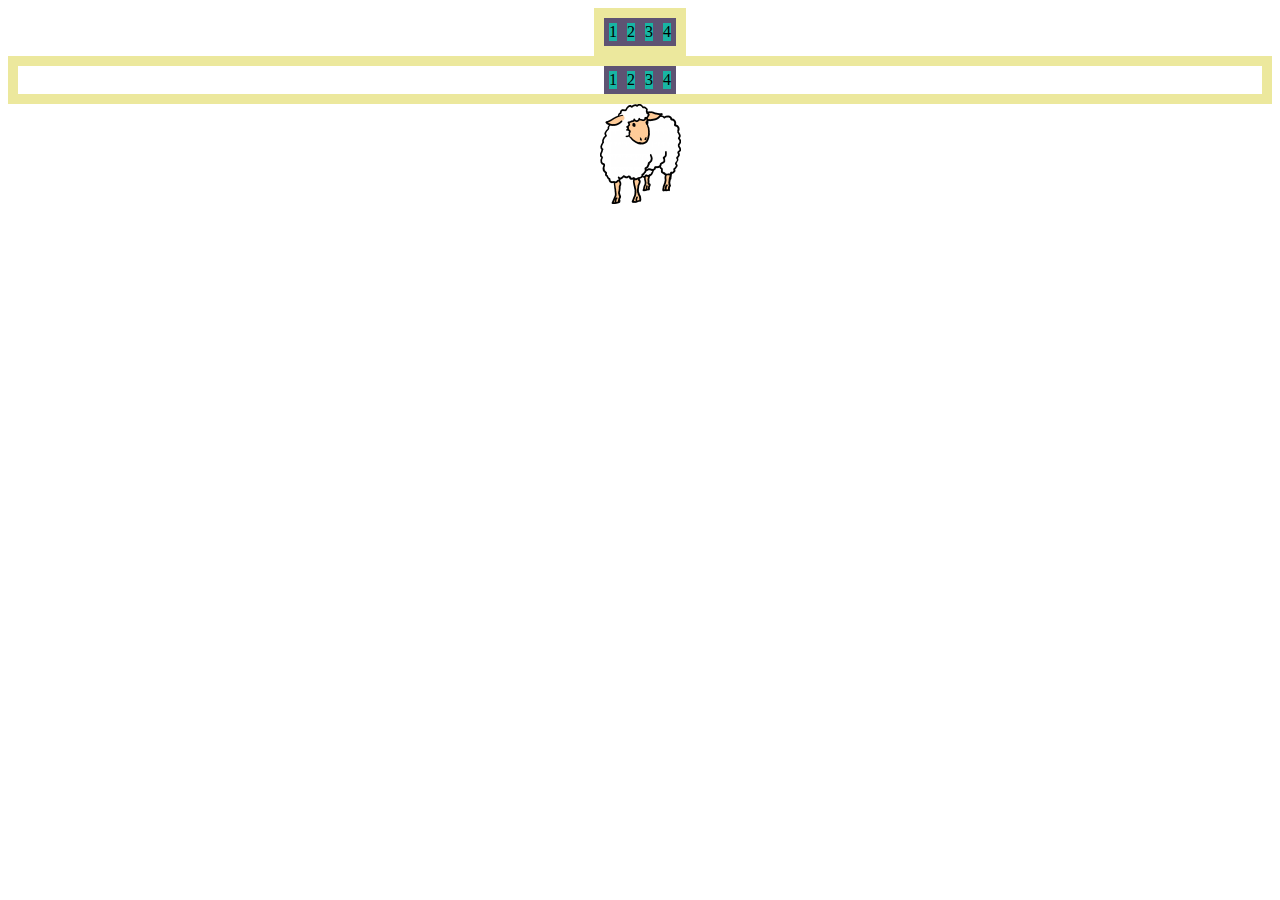
<file: index.html>
<!DOCTYPE html>
<html lang="en">

<head>
    <meta charset="UTF-8">
    <meta http-equiv="X-UA-Compatible" content="IE=edge">
    <meta name="viewport" content="width=device-width, initial-scale=1.0">
    <link rel="stylesheet" href="styles/style.css">
    <title>Positioning Training Project</title>
</head>

<body>
    <div class="block">
        <!--  version 1 -->
        <div class="block__row">
            <div class="block__element block__element_1">
                <div class="block__content">1</div>
            </div>
            <div class="block__element block__element_2">
                <div class="block__content">2</div>
            </div>
            <div class="block__element block__element_3">
                <div class="block__content">3</div>
            </div>
            <div class="block__element block__element_4">
                <div class="block__content">4</div>
            </div>
        </div>
    </div>
    <div class="block_1">
        <!--  version 2 -->
        <div class="block__row_1">
            <div class="block__element block__element_1_1">
                <div class="block__content_1">1</div>
            </div>
            <div class="block__element block__element_2_1">
                <div class="block__content_1">2</div>
            </div>
            <div class="block__element block__element_3_1">
                <div class="block__content_1">3</div>
            </div>
            <div class="block__element block__element_4_1">
                <div class="block__content_1">4</div>
            </div>
        </div>
    </div>
    <!-- version 3 -->
    <img class="displayed" src="assets/woolly-mc.png" alt="woolly sheep">
</body>

</html>
</file>
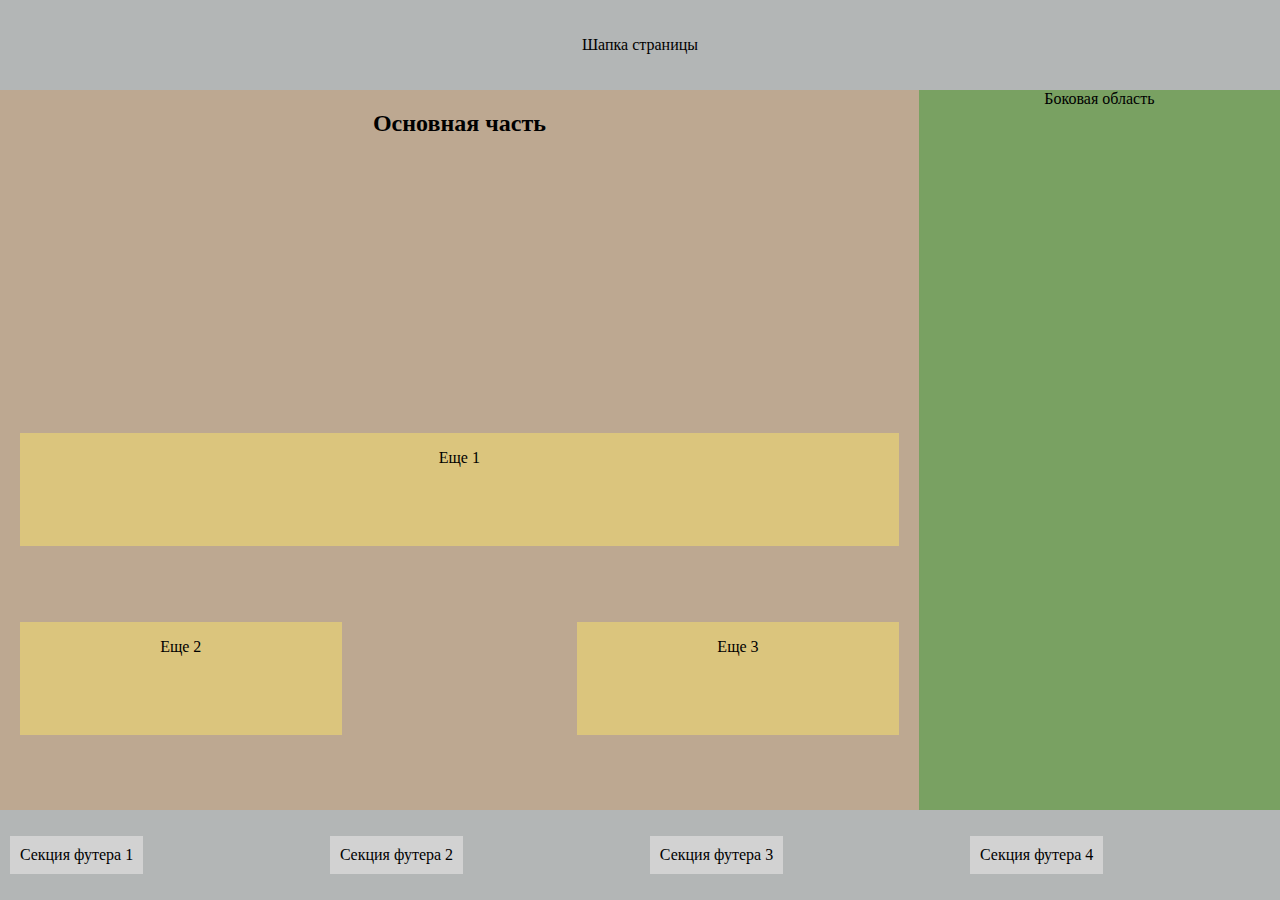
<file: index1.html>
<!DOCTYPE html>
<html lang="ru">

<head>
    <link rel="stylesheet" href="styles/normalize.css">
    <link rel="stylesheet" href="styles/style1.css">
    <meta charset="UTF-8">
    <meta http-equiv="X-UA-Compatible" content="IE=edge">
    <meta name="viewport" content="width=device-width, initial-scale=1.0">
    <title>
        Задание по вёрстке
    </title>
</head>

<body>
    <header class="header">
        Шапка страницы
    </header>

    <main class="container">
        <article class="col col_article">
            <h2>Основная часть</h2>
            <div class="row">
                <div class="col col_article_1">
                    <p>
                        Еще 1
                    </p>
                </div>
                <div class="col col_article_1">
                    <p>
                        Еще 2
                    </p>
                </div>
                <div class="col col_article_1">
                    <p>
                        Еще 3
                    </p>
                </div>
            </div>
        </article>
        <aside class="col col_aside">
            Боковая область
        </aside>
    </main>
    <footer class="footer">
        <div class="row">
            <div class="col col_footer">
                Cекция футера 1
            </div>
        </div>
        <div class="row">
            <div class="col col_footer">
                Cекция футера 2
            </div>
        </div>
        <div class="row">
            <div class="col col_footer">
                Секция футера 3
            </div>
        </div>
        <div class="row">
            <div class="col col_footer">
                Секция футера 4
            </div>
        </div>
    </footer>
</body>

</html>
</file>
<file: styles/style.css>
/* version 1 */
.block {
    text-align: center;
}

.block__row {
    border: 10px solid #ece89d;
    display: inline-flex;
}

.block__element {
    border: 5px solid #5e5373;
}

.block__content {
    background-color: #18b5a4;
}

/* version 2 */
.block__row_1 {
    border: 10px solid #ece89d;
    display: flex;
    justify-content: center;
}

.block__element_1 {
    border: 5px solid #5e5373;
}

.block__content_1 {
    background-color: #18b5a4;
}

/* version 3*/
img.displayed {
    display: block;
    margin-left: auto;
    margin-right: auto;
}
</file>
<file: styles/style1.css>
html {
    height: 100vh;
}

body {
    height: 100%;
}

body {
    display: flex;
    flex-direction: column;
}

.container {
    max-width: 100vw;
    display: flex;
    flex: 1 0 auto;
    flex-direction: row;
    flex-wrap: wrap;
}


.row {
    display: flex;
    flex: 1 1 content;
    flex-wrap: wrap;
    justify-content: space-between;

}

.col {
    display: inline-flex;
    flex-wrap: wrap;
}

.col_article {
    display: flex;
    flex-grow: 2;
    background-color: rgb(189, 168, 145);
    flex-direction: row;
    flex-wrap: wrap;
    justify-content: center;
}

h2 {
    flex-basis: 100%;
    text-align: center;
}

.col_article_1 {
    background-color: rgb(219, 197, 125);
    height: 10%;
    justify-content: center;
}

.col_article_1:first-child {
    flex-basis: 100%;
    height: 30%;
    margin-left: 20px;
    margin-right: 20px;
}

.col_article_1:nth-child(2) {
    flex-basis: 35%;
    height: 30%;
    margin-left: 20px;
    margin-right: 20px;
}

.col_article_1:nth-child(3) {
    flex-basis: 35%;
    height: 30%;
    margin-left: 20px;
    margin-right: 20px;
}

.col_aside {
    flex-grow: 1;
    background-color: rgb(121, 161, 98);
    justify-content: center;
    height: 100%;
}

.header,
.footer {
    display: flex;
    flex: 0 0 auto;
    justify-content: center;
    align-items: center;
    background-color: rgb(179, 182, 182);
    height: 10vh;
}

.col_footer {
    background-color: rgba(216, 215, 215, 0.836);
    justify-content: center;
    align-items: center;
    padding: 10px;
    margin-left: 10px;
    margin-right: 10px;
}
</file>
